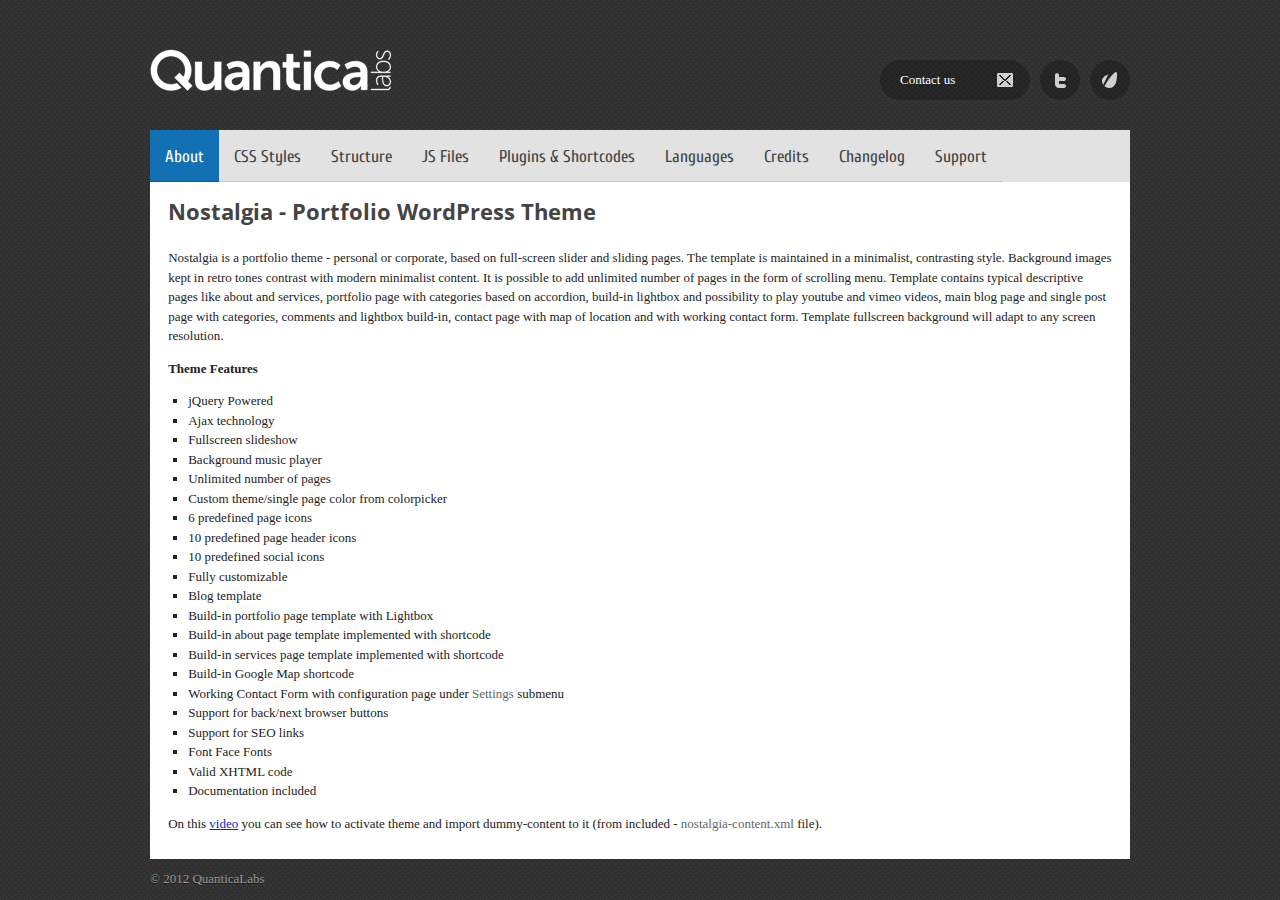
<file: wp-content/themes/nostalgia/documentation/index.html>
<!DOCTYPE html PUBLIC "-//W3C//DTD XHTML 1.1//EN" "http://www.w3.org/TR/xhtml11/DTD/xhtml11.dtd">
<html xmlns="http://www.w3.org/1999/xhtml" xml:lang="en">
    <head>

        <title>Nostalgia - Portfolio WordPress Theme</title>
        <meta http-equiv="content-type" content="text/html; charset=utf-8"/>
        
        <link rel="stylesheet" type="text/css" href="style/jquery-ui/smoothness/jquery-ui.css"/> 
        <link rel="stylesheet" type="text/css" href="style/base.css"/> 
        <link rel="stylesheet" type="text/css" href="http://fonts.googleapis.com/css?family=Cuprum"/>
        <link rel="stylesheet" type="text/css" href="http://fonts.googleapis.com/css?family=Open+Sans"/>

        <script type="text/javascript" src="script/jquery.min.js"></script>
        <script type="text/javascript" src="script/jquery-ui.min.js"></script>
        <script type="text/javascript" src="script/main.js"></script>

    </head>
    
    <body>
    
        <div class="main clear-fix overflow-fix box-center">
            
            <div class="header clear-fix overflow-fix">
                
                <div class="layout-50-left">
                    <a href="http://themeforest.net/user/QuanticaLabs?ref=quanticalabs" class="header-logo"></a>
                </div>
                
                <div class="layout-50-right">
                    
                    <ul class="no-list header-menu">
                        <li><a href="http://themeforest.net/user/QuanticaLabs?ref=quanticalabs#from" class="header-menu-contact-us">Contact us</a></li>
                        <li><a href="http://twitter.com/QuanticaLabs" class="header-menu-twitter"></a></li>
                        <li><a href="http://themeforest.net/user/QuanticaLabs?ref=quanticalabs" class="header-menu-envato"></a></li>
                    </ul>
                    
                </div>
                
            </div>
            
            <div class="content">
                
                <div class="tabs">
                    
                    <ul>
                        <li><a href="#tab-1">About</a></li>
                        <li><a href="#tab-2">CSS Styles</a></li>
                        <li><a href="#tab-3">Structure</a></li>
                        <li><a href="#tab-4">JS Files</a></li>
                        <li><a href="#tab-5">Plugins & Shortcodes</a></li>
                        <li><a href="#tab-7">Languages</a></li>
                        <li><a href="#tab-8">Credits</a></li>
						<li><a href="#tab-9">Changelog</a></li>
                        <li><a href="#tab-10">Support</a></li>
                    </ul>
                    
                    <!-- #### -->
                    
                    <div id="tab-1">
                        
                        <h1>Nostalgia - Portfolio WordPress Theme</h1>      
                        
                        <p>
							Nostalgia is a portfolio theme - personal or corporate, based on full-screen slider and sliding pages. The template is maintained in a minimalist, contrasting style. Background images kept in retro tones contrast with modern minimalist content. It is possible to add unlimited number of pages in the form of scrolling menu. Template contains typical descriptive pages like about and services, portfolio page with categories based on accordion, build-in lightbox and possibility to play youtube and vimeo videos, main blog page and single post page with categories, comments and lightbox build-in, contact page with map of location and with working contact form. Template fullscreen background will adapt to any screen resolution.
                        </p>
						
						<p><b>Theme Features</b></p>
                        
						<ul class="documentation">
                            <li>jQuery Powered</li>
							<li>Ajax technology</li>
							<li>Fullscreen slideshow</li>
							<li>Background music player</li>
							<li>Unlimited number of pages</li>
							<li>Custom theme/single page color from colorpicker</li>
							<li>6 predefined page icons</li>
							<li>10 predefined page header icons</li>
							<li>10 predefined social icons</li>
							<li>Fully customizable</li>
							<li>Blog template</li>
                            <li>Build-in portfolio page template with Lightbox</li>
							<li>Build-in about page template implemented with shortcode</li>
							<li>Build-in services page template implemented with shortcode</li>
							<li>Build-in Google Map shortcode</li>
                            <li>Working Contact Form with configuration page under <span class="name">Settings</span> submenu</li>
                            <li>Support for back/next browser buttons</li>
							<li>Support for SEO links</li>
                            <li>Font Face Fonts</li>
                            <li>Valid XHTML code</li>
                            <li>Documentation included</li>
						</ul>	
						
						<p>
							On this <a href="http://www.screenr.com/Cp08">video</a> you can see how to activate theme and import dummy-content to it (from included - <span class="name">nostalgia-content.xml</span> file).
						</p>
                        
                    </div>
                    
                    <!-- #### -->

                    <div id="tab-2">
                        
                        <h1>CSS Styles</h1>
						<p>The project uses the following cascade of template styles (in order):</p>
						<ul class="documentation">
							<li><span class="name">style/jquery.jScrollPane.css</span> - default styles for scrollbars,</li>
							<li><span class="name">style/jquery.qtip.css</span> - default styles for tooltips,</li>
							<li><span class="name">style/jquery-ui.css</span> - default styles for UI elements,</li>							
							<li><span class="name">style/fancybox/jquery.fancybox.css</span> - default styles for fancybox,</li>
							<li><span class="name">style.css</span> - base styles for whole project.</li>
						</ul>

                    </div>
                    
                    <!-- #### -->
                    
                    <div id="tab-3">
                        
                        <h1>Theme Structure</h1>
                        
                        <p>Project is divided by four main files: index.php, header.php, footer.php and functions.php</p>
                        
                        <br/>   
						<h4>index.php</h4>    
						<p>
							It's main project file which calls other. It contains <span class="name">get_header</span> and <span class="name">get_footer</span> calls. 
							There is also call of the <span class="name">theme_get</span> function, which generate the menu.
						</p>  
						
                        <br/>
                        <h4>header.php</h4>                        
						<p>
							The file contains <span class="name">head</span> section of the html tree structure.
							You can find here also <span class="name">wp_head</span> call.
						</p>
						
						<br />
                        <h4>footer.php</h4>                        
                        <p>
							The file contains bottom part of the page, including copyright area and footer area.
							You can find here also <span class="name">wp_footer</span> call.
						</p>
						
						<br />
                        <h4>funstions.php</h4>                        
                        <p>
							The file contains definition/includes of the functions for:
						</p>
						<ul class="documentation">
							<li>contact form, map,</li>
							<li>portfolio, about, services shortcodes,</li>
							<li>blog and post sidebars,</li>
							<li>ajax calls,</li>
							<li>load javascript and css files,</li>
							<li>base configuration,</li>
							<li>menu generation,</li>
							<li>custom meta box and options pages.</li>
						</ul>
                        
                    </div>
                    
                    <!-- #### -->
                    
                    <div id="tab-4">
                        
                        <h1>Javascript Files</h1>
						<h4>Plugins and library</h4>
						<ul class="documentation">
							<li><span class="name">jQuery (minified)</span> - jQuery JavaScript Library, <a href="http://jquery.com/">http://jquery.com/</a>,</li>
							<li><span class="name">jQuery UI (minified)</span> - jQuery user interface library, <a href="http://jqueryui.com/">http://jqueryui.com/</a>,</li>
							<li><span class="name">jQuery Easing v1.3</span> - <a href="http://gsgd.co.uk/sandbox/jquery/easing/">http://gsgd.co.uk/sandbox/jquery/easing/</a>,</li>
							<li><span class="name">jQuery BBQ v1.2.1</span>, <a href="http://benalman.com/projects/jquery-bbq-plugin/">http://benalman.com/projects/jquery-bbq-plugin/</a>,</li>
							<li><span class="name">jQuery blockUI v2.39</span> - <a href="http://malsup.com/jquery/block/">http://malsup.com/jquery/block/</a>,</li>
							<li><span class="name">jQuery bxSlider v3.0</span> - <a href="http://bxslider.com/">http://bxslider.com/</a>,</li>
							<li><span class="name">qTip2 (minified)</span> - Pretty powerful tooltips, <a href="http://craigsworks.com/projects/qtip2/">http://craigsworks.com/projects/qtip2/</a>,</li>
							<li><span class="name">jQuery FancyBox v1.3.4</span> - Simple and fancy lightbox alternative, <a href="http://fancybox.net/">http://fancybox.net/</a>,</li>
							<li><span class="name">jQuery MouseWheel v3.0.5</span> - <a href="http://brandonaaron.net/code/mousewheel/demos">http://brandonaaron.net/code/mousewheel/demos</a>,</li>
							<li><span class="name">jScrollPane v2.0.0 (minified)</span> - <a href="http://jscrollpane.kelvinluck.com/">http://jscrollpane.kelvinluck.com/</a>,</li>
							<li><span class="name">Supersized v3.2.6</span> - Fullscreen Slideshow jQuery Plugin, <a href="http://www.buildinternet.com/project/supersized">http://www.buildinternet.com/project/supersized</a>.</li>
						</ul>
                        
                        <br/>
						
						<h4>Other files</h4>
						<ul class="documentation">
 							<li><span class="name">script.js</span> - script contains a few simple functions used in this project,</li>	
							<li><span class="name">main.js</span> - script contains a call jquery plugins which are used in main page,</li>
							<li><span class="name">prestige.js</span> - script contains a call jquery plugins which are used in pages.</li>
						</ul>
                        
                    </div>
                 
                    <!-- #### -->
                    
                    <div id="tab-5">
                        <h1>Plugins & Shortcodes</h1>
						<h4>Home page widgets</h4>
						<p>
							Nostalgia have 2 build in widgets: Latest Posts and Latest Portfolio. In live preview page/demo page there are also two external widgets presented: Twitter Widget Pro (<a href='http://wordpress.org/extend/plugins/twitter-widget-pro/'>http://wordpress.org/extend/plugins/twitter-widget-pro/</a>) and Facebook Like Box (<a href='http://wordpress.org/extend/plugins/facebook-like-box-widget/'>http://wordpress.org/extend/plugins/facebook-like-box-widget/</a>). 
							To use them, you need to install them from wordpress.org or straight under <span class="name">Plugins->Add new</span> in your WordPress admin area. You can see sample configuration of that widgets on below screenshots:
						</p>
						<ul class="documentation">
 							<li><span class="name">Twitter Widget Pro sample configuration</span> - <a target='_blank' href='image/twitter_widget_pro_widget_config.png'>screenshot</a>,</li>	
							<li><span class="name">Facebook Like Box sample configuration</span> - <a target='_blank' href='image/facebook_like_box_widget_config.png'>screenshot</a>.</li>
						</ul>
						<br />
						<h4>Portfolio</h4>
						<p>
							Nostalgia have custom post type for portfolio. You can manage portfolio items in your admin area under <span class="name">Portfolio</span> submenu.
							<br />Basically to put portfolio on your page, just use below shortcode:
						</p>
						<pre class="code">[nostalgia_portfolio]</pre>
						<p>
							There are five types of portfolio item available: <span class="name">image</span>, <span class="name">video</span>, <span class="name">audio</span>, <span class="name">iframe</span>, <span class="name">external url</span>.
							To use video item, you need to set its url in <span class="name">Video URL (optional)</span> textfield, analogously for audio, iframe and external url.
							<br /><br />
							You can also display portfolio items from certain caregories. Examples:
						</p>
						<pre class="code">[nostalgia_portfolio category='image']</pre>
						<pre class="code">[nostalgia_portfolio category='video']</pre>
						<pre class="code">[nostalgia_portfolio category='image,video']</pre>
						<p>Available shortcode parameters:</pre>
						<table cellspacing="1px;" cellpadding="0px;" style="background-color: #E1E5E9;margin-top: 15px;">
							<tr>
								<th>Parameter</th>
								<th style="width: 100px;">Default value</th>
								<th>Description</th>
							</tr>
							<tr>
								<td>category</td>
								<td></td>
								<td>Specifies the category/categories from which portfolio items will be displayed. Example:<pre>[nostalgia_portfolio category='image,video']</pre></td>
							</tr>
							<tr>
								<td>open</td>
								<td>false</td>
								<td>
									Specifies the category tab which should be opened on start. Example:
									<pre>[nostalgia_portfolio category='youtube,vimeo' open='youtube']</pre>
								</td>
							</tr>
							<tr>
								<td>default_tab_title</td>
								<td>Portfolio Items</td>
								<td>
									Specifies the category tab which should be opened on start. Example:
									<pre>[nostalgia_portfolio default_tab_title='My custom default tab title']</pre>
								</td>
							</tr>
						</table>	
						<br />
						<h4>Service</h4>
						<p>
							Nostalgia have custom post type for services page. You can manage services items in your admin area under <span class="name">Services</span> submenu.
							For each service item you can define an icon under <span class="name">Options</span> box on add/edit service item page.
							<br />Basically to put services on your page, just use below shortcode:
						</p>
						<pre class="code">[nostalgia_service]</pre>
						<p>
							You can also display service items from certain caregories. Examples:
						</p>
						<pre class="code">[nostalgia_service category='applications']</pre>
						<pre class="code">[nostalgia_service category='applications,works']</pre>
						<br />
						<h4>About</h4>
						<p>
							Nostalgia have custom post type for about page. You can manage about items in your admin area under <span class="name">About</span> submenu.
							For each about item you can define an icon under <span class="name">Options</span> box on add/edit about item page.
							<br />Basically to put about on your page, just use below shortcode:
						</p>
						<pre class="code">[nostalgia_about]</pre>
						<p>
							You can also display about items from certain caregories. Example:
						</p>
						<pre class="code">[nostalgia_about category='websites']</pre>
						<br />
                        <h4>Contact form</h4>
						<p>
							This project includes a contact form ready for use.<br/> 
							All you need is to configure some constants located under <span class="name">Settings</span> submenu (<span class="name">Nostalgia Contact Form Options</span> position).
							Then you can use in page content below shortcode:
						</p>
						<pre class="code">[nostalgia_contact_form]</pre>
						<br />
                        <h4>Google Map & Contact info/details</h4>
						<p>
							Nostalgia includes also Google Map shortcode.<br/> 
							It can be added to the page with <span class="name">[nostalgia_map]</span> shortcode.
							Example:
						</p>
						<pre class="code">[nostalgia_map width='245' height='200' lat='48.864037' lng='2.353477' zoom='15' marker_lat='48.864037' marker_lng='2.353477']</pre>
						<p>Available shortcode parameters:</pre>
						<table cellspacing="1px;" cellpadding="0px;" style="background-color: #E1E5E9;margin-top: 15px;">
							<tr>
								<th>Parameter</th>
								<th style="width: 100px;">Default value</th>
								<th>Description</th>
							</tr>
							<tr>
								<td>id</td>
								<td>map</td>
								<td>Specifies the identifier of the map. Should be unique for each map, if they are displayed in the same page.</td>
							</tr>
							<tr>
								<td>width</td>
								<td>245</td>
								<td>Specifies the width of the map in pixels.</td>
							</tr>
							<tr>
								<td>height</td>
								<td>200</td>
								<td>Specifies the height of the map in pixels.</td>
							</tr>
							<tr>
								<td>lat</td>
								<td>29.760193</td>
								<td>Specifies the latitude coordinate of the map center point.</td>
							</tr>
							<tr>
								<td>lng</td>
								<td>-95.36939</td>
								<td>Specifies the longitude coordinate of the map center point.</td>
							</tr>
							<tr>
								<td>marker_lat</td>
								<td>29.760193</td>
								<td>Specifies the latitude coordinate of the map marker.</td>
							</tr>
							<tr>
								<td>marker_lng</td>
								<td>-95.36939</td>
								<td>Specifies the longitude coordinate of the map marker.</td>
							</tr>
							<tr>
								<td>zoom</td>
								<td>10</td>
								<td>Specifies the zoom value for the map.</td>
							</tr>
							<tr>
								<td>arrow</td>
								<td>1</td>
								<td>Specifies if the map should have the arrow on the left side. That parameter is usefull if you're using map with [contact_info] and [contact_details] shortcodes.</td>
							</tr>
							<tr>
								<td>streetviewcontrol</td>
								<td>false</td>
								<td>Specifies if the map should have street view control icons.</td>
							</tr>
							<tr>
								<td>maptypecontrol</td>
								<td>false</td>
								<td>Specifies if the map should have map type control icons.</td>
							</tr>
						</table>
						<p>
							There are also contact details shortcodes.<br/> 
							It can be added to the page with <span class="name">[contact_info]</span> shortcode and <span class="name">[contact_details]</span> shortcode.
							Example:
						</p>
						<pre class="code">[contact_info]
	[contact_details phone='T: 877 123 0223' fax='F: 877 123 0224' email='E: keith@douglas.com']
	Keith Douglas
	Quai Henri IV
	75004 Paris, France
	[/contact_details][nostalgia_map lat='48.864037' lng='2.353477' zoom='15' marker_lat='48.864037' marker_lng='2.353477']
[/contact_info]</pre>
						As you can see in <span class="name">[contact_details]</span> shortcode you can use 3 parameters: phone, fax and email.<br />
						To reach nice looking contact details part of the page please put <span class="name">[contact_details]</span> and <span class="name">[nostalgia_map]</span> shortcodes into <span class="name">[contact_info]</span> shortcode.
					</div>
                    
                    <div id="tab-7">
                        <h1>Languages</h1>
						<p>
							Theme supports translations. To create your language translation, please download this usefull tool <a href='http://www.poedit.net/' title='Poedit'>Poedit</a>. Then find in <span class="name">languages</span> directory <span class='name'>default.po</span> file and open it in <span class='name'>Poedit</span>.
							Translate appropriate texts and save the file giving it appropriate name (check <a href='http://codex.wordpress.org/WordPress_in_Your_Language'>here</a> for more). For example French: <span class="name">fr_FR</span>, German: <span class="name">de_DE</span>, etc.<br />
							The last step is setting the language in <span class="name">wp-config.php</span> file. Please open it and find (or add if it doesn't exists) below line:
							<pre class="code">define ('WPLANG', '');</pre>
							Then set your language, for example French:
							<pre class="code">define ('WPLANG', 'fr_FR');</pre>
							That's all.
						</p>
                    </div>
                    
                    <!-- #### -->
                    
                    <div id="tab-8">
						<h1>Credits</h1>
						<h4>Fonts used</h4>
						<ul class="documentation">
							<li><span class="name">Dosis</span> By Pablo Impallari, SIL Open Font License, 1.1<br/><a href="http://www.google.com/webfonts/specimen/Dosis">http://www.google.com/webfonts/specimen/Dosis</a>,</li>
							<li><span class="name">DearJoe 5 Casual</span> By JOEBOB graphics<br/><a href="http://www.dafont.com/dear-joe-5-casual.font">http://www.dafont.com/dear-joe-5-casual.font</a>,</li>
							<li><span class="name">Aldrich</span> By Matt Desmond, SIL Open Font License, 1.1<br/><a href="http://www.google.com/webfonts/specimen/Aldrich">http://www.google.com/webfonts/specimen/Aldrich</a>,</li>
							<li><span class="name">Arial</span> - default system font.</li>
						</ul>
						<br/>
						<h4>Icons</h4>
						<p>All icons by QuanticaLabs. Icons are an integral part of this template, please do not use it separately for other purposes.</p>
						<br/>
						<h4>Images</h4>
						<p>
							All images under Creative Commons Attribution 2.0 Generic for commercial use.<br/>
							No Derivative Works or Share-Alike conditions waived by permission of copyright holders.
						</p>
						<ul class="documentation">
							<li><span class="name">Lavender</span> By Vincent van der Pas<br/><a href="http://www.flickr.com/photos/archetypefotografie/4958711873/in/photostream/">http://www.flickr.com/photos/archetypefotografie/4958711873/in/photostream/</a>,</li>
							<li><span class="name">Halle Kearney EXPLORE</span> By Robby Mueller<br/><a href="http://www.flickr.com/photos/ro2b3yface/5623260278/in/photostream/">http://www.flickr.com/photos/ro2b3yface/5623260278/in/photostream/</a>,</li>
							<li><span class="name">plainsong</span> By Robb North<br/><a href="http://www.flickr.com/photos/robbn1/3405147407/in/photostream/">http://www.flickr.com/photos/robbn1/3405147407/in/photostream/</a>,</li>
							<li><span class="name">Falcon on Rue Drolet</span> By Flat-Black 66<br/><a href="http://www.flickr.com/photos/flatblack66/4733463620/">http://www.flickr.com/photos/flatblack66/4733463620/</a>,</li>
							<li><span class="name">Bekohlicious!</span> By 55Laney69<br/><a href="http://www.flickr.com/photos/hansel5569/6001781706/in/photostream/">http://www.flickr.com/photos/hansel5569/6001781706/in/photostream/</a>,</li>
							<li><span class="name">New kitchen radio</span> By Johan Larsson<br/><a href="http://www.flickr.com/photos/johanl/6125230384/in/photostream/">http://www.flickr.com/photos/johanl/6125230384/in/photostream/</a>.</li>
						</ul>
						<br/>
						<h4>Music</h4>
						<ul class="documentation">
							<li><span class="name">Love Your Life (Outro track) </span> By Kondor<br/><a href="http://djkondor.bandcamp.com/track/love-your-life-outro-track">http://djkondor.bandcamp.com/track/love-your-life-outro-track</a></li>
							<li><span class="name">Pure Thoughts </span> By Kondor<br/><a href="http://djkondor.bandcamp.com/track/pure-thoughts">http://djkondor.bandcamp.com/track/pure-thoughts</a></li>
							<li><span class="name">Day Dreamin' </span> By Kondor<br/><a href="http://djkondor.bandcamp.com/track/day-dreamin">http://djkondor.bandcamp.com/track/day-dreamin</a></li>
						</ul>
                    </div>
                    
                    <!-- #### -->
					
					<div id="tab-9">
                        <h1>Version history</h1>
						<p><b>07 May 2013</b>, ver. 6.0</p>
						<ul class="documentation">
							<li>Ability to assign background images to specific pages</li>
							<li>Small improvement of contact form</li>
						</ul>
						<pre>functions.php
meta-box.php
shortcodes.php
js/theme.js</pre>
						<p><b>08 March 2013</b>, ver. 5.9</p>
						<ul class="documentation">
							<li>Improvement for displaying browser bar page title</li>
						</ul>
						<pre>functions.php
js/main.js
js/theme.js</pre>
						<p><b>20 February 2013</b>, ver. 5.8</p>
						<ul class="documentation">
							<li>Fix for music 'Loop' option</li>
						</ul>
						<pre>js/main.js</pre>
						<p><b>15 February 2013</b>, ver. 5.7</p>
						<ul class="documentation">
							<li>Support for YouTube and Vimeo videos in portfolio on iPhone and iPad</li>
						</ul>
						<pre>portfolio_post_type.php
js/main.js
js/theme.js</pre>
						<p><b>11 February 2013</b>, ver. 5.6</p>
						<ul class="documentation">
							<li>Fix for scroll issue on mobile devices</li>
						</ul>
						<pre>theme.js</pre>
						<p><b>28 January 2013</b>, ver. 5.5</p>
						<ul class="documentation">
							<li>Changeable page title in browser header bar, while switching pages</li>
						</ul>
						<p><b>23 January 2013</b>, ver. 5.4</p>
						<ul class="documentation">
							<li>Many featured images in lightbox for portfolio item feature added</li>
						</ul>
						<p><b>10 January 2013</b>, ver. 5.3</p>
						<ul class="documentation">
							<li>Many featured images in lightbox for blog post feature added</li>
						</ul>
						<p><b>21 December 2012</b>, ver. 5.2</p>
						<ul class="documentation">
							<li>Fix for not working background overlay option</li>
						</ul>
						<p><b>25 October 2012</b>, ver. 5.1</p>
						<ul class="documentation">
							<li>Custom URL for menu position bug fix</li>
							<li>Contact Form 7 compatibility improvements</li>
						</ul>
						<p><b>5 September 2012</b>, ver. 5.0</p>
						<ul class="documentation">
							<li>Url structure improvements</li>
							<li>SEO improvements</li>
						</ul>
						<p><b>14 August 2012</b>, ver. 4.5</p>
						<ul class="documentation">
							<li>Ability to display menu on page load</li>
							<li>Ability to disable dropdown menu on mobile devices</li>
						</ul>
						<p><b>02 August 2012</b>, ver. 4.1</p>
						<ul class="documentation">
							<li>Widget area display issue fix</li>
							<li>Menu display issue on mobile devices fix</li>
						</ul>
						<p><b>25 June 2012</b>, ver. 4.0</p>
						<ul class="documentation">
							<li>Widget area on the home page added</li>
							<li>Latest post & latest portfolio widgets added</li>
						</ul>
						<p><b>21 June 2012</b>, ver. 3.7</p>
						<ul class="documentation">
							<li>Fix for bug - music player can't be disabled on mobile devices</li>
						</ul>
						<p><b>21 June 2012</b>, ver. 3.6</p>
						<ul class="documentation">
							<li>New options added: slideshow transition, slideshow transition speed, slideshow slide interval</li>
						</ul>
						<p><b>19 June 2012</b>, ver. 3.5</p>
						<ul class="documentation">
							<li>Option to set number of items displayed in menu</li>
							<li>Scroll issue in blog & portfolio (overlapping images) on mobile devices fix</li>
							<li>Portfolio issue in IE7 & IE8 fix</li>
							<li>Portfolio bug when displayed in blog post fix</li>
						</ul>
						<p><b>14 June 2012</b>, ver. 3.1</p>
						<ul class="documentation">
							<li>Autoplay option bug fix in music player</li>
						</ul>
						<p><b>13 June 2012</b>, ver. 3.0</p>
						<ul class="documentation">
							<li>Music player added</li>
							<li>Blog sorting order option added</li>
							<li>Option to disable background overlay added</li>
							<li>Audio item type in portfolio added</li>
							<li>Portfolio item description settings added (can be displayed also in lightbox now)</li>
						</ul>
						<p><b>09 June 2012</b>, ver. 2.0</p>
						<ul class="documentation">
							<li>Custom theme/single page color feature added</li>
						</ul>
						<p><b>08 June 2012</b>, ver. 1.1</p>
						<ul class="documentation">
							<li>Contact form fix</li>
						</ul>
						<p><b>01 June 2012</b>, ver. 1.0</p>
						<ul class="documentation">
							<li>First release</li>
						</ul>

					</div>
                    
                    <!-- #### -->
                    
                    <div id="tab-10">
                        <h1>Support</h1>
						<p>
							Support for all our items is conducted through our <a href="http://support.quanticalabs.com/forum">Support Forum</a>.<br/> 
							Please register an account and search the forum or create a new topic, we&#039;ll answer as soon as possible.<br/><br/>
							We&#039;re in GMT +1 and we aim to answer all questions within <b>24 hours</b> (Monday – Friday). In some cases the waiting time can be extended to <b>48 hours</b>.<br/>
							Support requests sent during weekends or public holidays will be processed on next Monday or the next business day.
						</p>
						<br />
						<h4>Need HTML (non - WordPress) version?</h4>
						<p>
							There is also HTML version of this theme available. You can find it here: <a href='http://themeforest.net/item/nostalgia-responsive-minimal-portfolio-template-/1995288?ref=quanticalabs'>Nostalgia - Responsive Minimal Portfolio Template</a>
						</p>
					</div>
                
                </div>                
                
            </div>
            
            <div class="footer">
                <a href="http://themeforest.net/user/QuanticaLabs?ref=quanticalabs">&copy; 2012 QuanticaLabs</a>
            </div>
            
        </div>
        
        <div>
        
            <input type="hidden" id="open-tabs" value="1" />
        
        </div>
        
    </body>
    
</html>
</file>
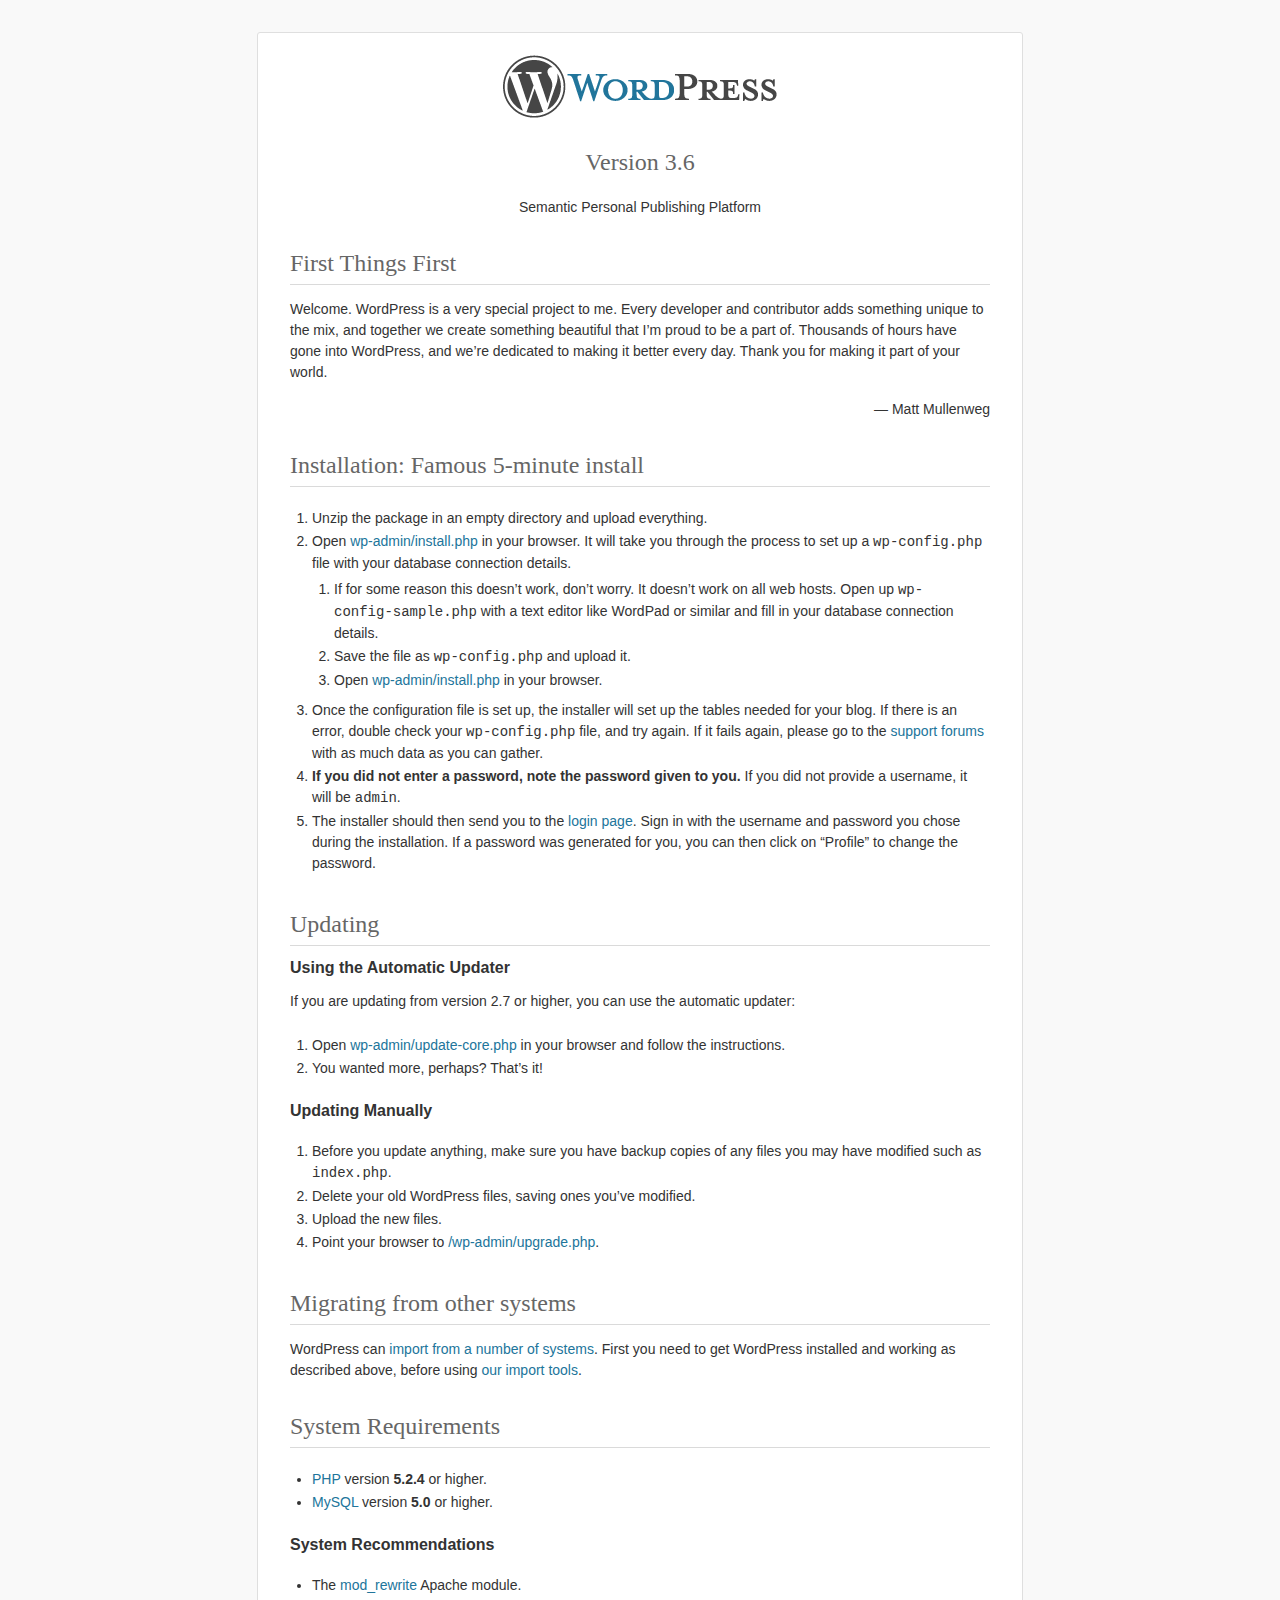
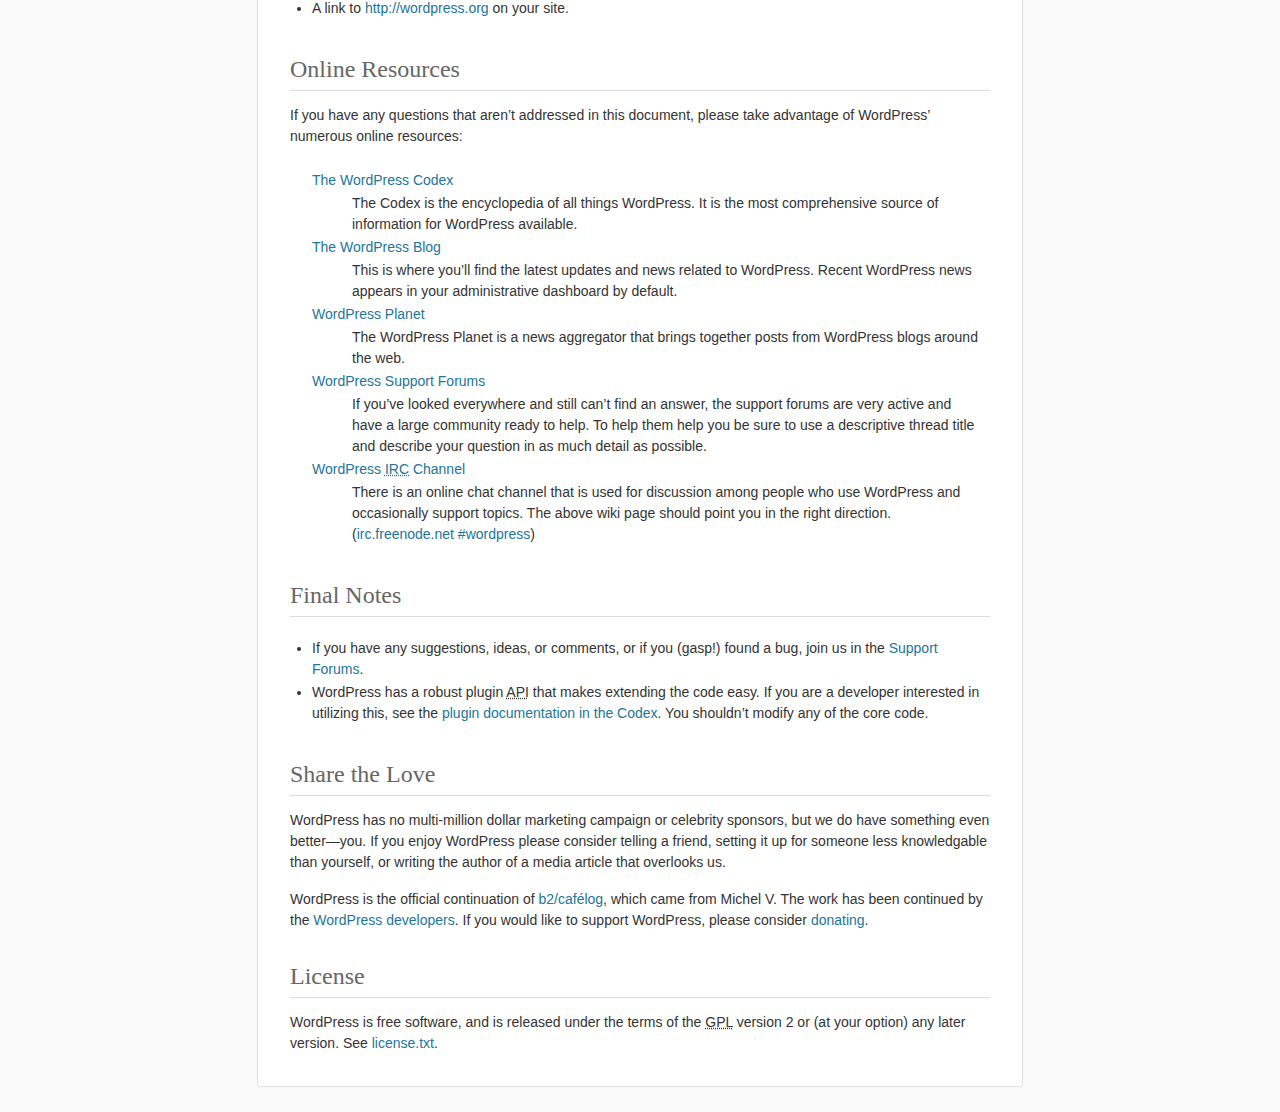
<file: readme.html>
<!DOCTYPE html>
<html>
<head>
	<meta http-equiv="Content-Type" content="text/html; charset=utf-8" />
	<title>WordPress &#8250; ReadMe</title>
	<link rel="stylesheet" href="wp-admin/css/install.css?ver=20100228" type="text/css" />
</head>
<body>
<h1 id="logo">
	<a href="http://wordpress.org/"><img alt="WordPress" src="wp-admin/images/wordpress-logo.png" /></a>
	<br /> Version 3.6
</h1>
<p style="text-align: center">Semantic Personal Publishing Platform</p>

<h1>First Things First</h1>
<p>Welcome. WordPress is a very special project to me. Every developer and contributor adds something unique to the mix, and together we create something beautiful that I&#8217;m proud to be a part of. Thousands of hours have gone into WordPress, and we&#8217;re dedicated to making it better every day. Thank you for making it part of your world.</p>
<p style="text-align: right">&#8212; Matt Mullenweg</p>

<h1>Installation: Famous 5-minute install</h1>
<ol>
	<li>Unzip the package in an empty directory and upload everything.</li>
	<li>Open <span class="file"><a href="wp-admin/install.php">wp-admin/install.php</a></span> in your browser. It will take you through the process to set up a <code>wp-config.php</code> file with your database connection details.
		<ol>
			<li>If for some reason this doesn&#8217;t work, don&#8217;t worry. It doesn&#8217;t work on all web hosts. Open up <code>wp-config-sample.php</code> with a text editor like WordPad or similar and fill in your database connection details.</li>
			<li>Save the file as <code>wp-config.php</code> and upload it.</li>
			<li>Open <span class="file"><a href="wp-admin/install.php">wp-admin/install.php</a></span> in your browser.</li>
		</ol>
	</li>
	<li>Once the configuration file is set up, the installer will set up the tables needed for your blog. If there is an error, double check your <code>wp-config.php</code> file, and try again. If it fails again, please go to the <a href="http://wordpress.org/support/" title="WordPress support">support forums</a> with as much data as you can gather.</li>
	<li><strong>If you did not enter a password, note the password given to you.</strong> If you did not provide a username, it will be <code>admin</code>.</li>
	<li>The installer should then send you to the <a href="wp-login.php">login page</a>. Sign in with the username and password you chose during the installation. If a password was generated for you, you can then click on &#8220;Profile&#8221; to change the password.</li>
</ol>

<h1>Updating</h1>
<h2>Using the Automatic Updater</h2>
<p>If you are updating from version 2.7 or higher, you can use the automatic updater:</p>
<ol>
	<li>Open <span class="file"><a href="wp-admin/update-core.php">wp-admin/update-core.php</a></span> in your browser and follow the instructions.</li>
	<li>You wanted more, perhaps? That&#8217;s it!</li>
</ol>

<h2>Updating Manually</h2>
<ol>
	<li>Before you update anything, make sure you have backup copies of any files you may have modified such as <code>index.php</code>.</li>
	<li>Delete your old WordPress files, saving ones you&#8217;ve modified.</li>
	<li>Upload the new files.</li>
	<li>Point your browser to <span class="file"><a href="wp-admin/upgrade.php">/wp-admin/upgrade.php</a>.</span></li>
</ol>

<h1>Migrating from other systems</h1>
<p>WordPress can <a href="http://codex.wordpress.org/Importing_Content">import from a number of systems</a>. First you need to get WordPress installed and working as described above, before using <a href="wp-admin/import.php" title="Import to WordPress">our import tools</a>.</p>

<h1>System Requirements</h1>
<ul>
	<li><a href="http://php.net/">PHP</a> version <strong>5.2.4</strong> or higher.</li>
	<li><a href="http://www.mysql.com/">MySQL</a> version <strong>5.0</strong> or higher.</li>
</ul>

<h2>System Recommendations</h2>
<ul>
	<li>The <a href="http://httpd.apache.org/docs/2.2/mod/mod_rewrite.html">mod_rewrite</a> Apache module.</li>
	<li>A link to <a href="http://wordpress.org/">http://wordpress.org</a> on your site.</li>
</ul>

<h1>Online Resources</h1>
<p>If you have any questions that aren&#8217;t addressed in this document, please take advantage of WordPress&#8217; numerous online resources:</p>
<dl>
	<dt><a href="http://codex.wordpress.org/">The WordPress Codex</a></dt>
		<dd>The Codex is the encyclopedia of all things WordPress. It is the most comprehensive source of information for WordPress available.</dd>
	<dt><a href="http://wordpress.org/news/">The WordPress Blog</a></dt>
		<dd>This is where you&#8217;ll find the latest updates and news related to WordPress. Recent WordPress news appears in your administrative dashboard by default.</dd>
	<dt><a href="http://planet.wordpress.org/">WordPress Planet</a></dt>
		<dd>The WordPress Planet is a news aggregator that brings together posts from WordPress blogs around the web.</dd>
	<dt><a href="http://wordpress.org/support/">WordPress Support Forums</a></dt>
		<dd>If you&#8217;ve looked everywhere and still can&#8217;t find an answer, the support forums are very active and have a large community ready to help. To help them help you be sure to use a descriptive thread title and describe your question in as much detail as possible.</dd>
	<dt><a href="http://codex.wordpress.org/IRC">WordPress <abbr title="Internet Relay Chat">IRC</abbr> Channel</a></dt>
		<dd>There is an online chat channel that is used for discussion among people who use WordPress and occasionally support topics. The above wiki page should point you in the right direction. (<a href="irc://irc.freenode.net/wordpress">irc.freenode.net #wordpress</a>)</dd>
</dl>

<h1>Final Notes</h1>
<ul>
	<li>If you have any suggestions, ideas, or comments, or if you (gasp!) found a bug, join us in the <a href="http://wordpress.org/support/">Support Forums</a>.</li>
	<li>WordPress has a robust plugin <abbr title="application programming interface">API</abbr> that makes extending the code easy. If you are a developer interested in utilizing this, see the <a href="http://codex.wordpress.org/Plugin_API" title="WordPress plugin API">plugin documentation in the Codex</a>. You shouldn&#8217;t modify any of the core code.</li>
</ul>

<h1>Share the Love</h1>
<p>WordPress has no multi-million dollar marketing campaign or celebrity sponsors, but we do have something even better&#8212;you. If you enjoy WordPress please consider telling a friend, setting it up for someone less knowledgable than yourself, or writing the author of a media article that overlooks us.</p>

<p>WordPress is the official continuation of <a href="http://cafelog.com/">b2/caf&#233;log</a>, which came from Michel V. The work has been continued by the <a href="http://wordpress.org/about/">WordPress developers</a>. If you would like to support WordPress, please consider <a href="http://wordpress.org/donate/" title="Donate to WordPress">donating</a>.</p>

<h1>License</h1>
<p>WordPress is free software, and is released under the terms of the <abbr title="GNU General Public License">GPL</abbr> version 2 or (at your option) any later version. See <a href="license.txt">license.txt</a>.</p>

</body>
</html>
</file>
<file: wp-content/themes/nostalgia/documentation/style/base.css>
/**************************************************************************/
    /* Base styles                                                            */
    /**************************************************************************/
    
    *,
    div.content .ui-widget
    {
        line-height:150%;
    }
    
    body
    {
        margin:0px;
        padding:0px;
        background:url('../image/background.png') 0px 0px repeat;
    }
    
    body,a,div.content .ui-widget
    {
        color:#444444;
        font:13px Tahoma;
    }
    
    a,
    div.content .ui-widget a
    {
        color:#1122CC;
        text-decoration:underline;
    }

    .clear-fix
    {
       clear:both;
    }

    .overflow-fix
    {
        height:100%;
        overflow:hidden;
    }
    
    .box-center
    {
        margin-left:auto !important;
        margin-right:auto !important;
    }
    
    a,
    a:hover
    {
        text-decoration:none;
    }
    
    .mp-top-0
    {
        margin-top:0px;
        padding-top:0px;
    }

    
    /**************************************************************************/
    /*	List                                                                  */
    /**************************************************************************/

    ul.no-list
    {
        margin:0px;
        padding:0px;
        list-style-type:none;		
    }
    
    /**************************************************************************/
    /*	Layouts                                                               */
    /**************************************************************************/

        /**********************************************************************/
        /*	Layout 50x50                                                      */
        /**********************************************************************/
    
        .layout-50 {}

        .layout-50-left 
        { 
            clear:both;
            float:left; 
        }

        .layout-50-right 
        { 
            float:right; 
        }

        .layout-50-left,
        .layout-50-right 
        { 
            width:48%; 
        }
        
        /**********************************************************************/
        /*	Layout 60x40                                                      */
        /**********************************************************************/

        .layout-6040 {}

        .layout-6040-left 
        {
            width:58%; 
            clear:both;
            float:left; 
        }

        .layout-6040-right 
        { 
            width:38%;
            float:right; 
        }
        
        /**********************************************************************/
        /*	Layout 40x60                                                      */
        /**********************************************************************/
    
        .layout-4060 {}

        .layout-4060-left 
        {
            width:39%; 
            clear:both;
            float:left; 
        }

        .layout-4060-right 
        { 
            width:59%;
            float:right; 
        }
        
        /**********************************************************************/
        /*	Layout 70x30                                                      */
        /**********************************************************************/

        .layout-7030 {}

        .layout-7030-left 
        {
            width:69%; 
            clear:both;
            float:left; 
        }

        .layout-7030-right 
        { 
            width:29%;
            float:right; 
        }
        
        /**********************************************************************/
        /*	Layout 90x10                                                      */
        /**********************************************************************/

        .layout-9010 {}

        .layout-9010-left 
        {
            width:89%; 
            clear:both;
            float:left; 
        }

        .layout-9010-right 
        { 
            width:9%;
            float:right; 
        }
        
    /**************************************************************************/
    /*	Headers                                                               */
    /**************************************************************************/
    
    h1,h2,h3,h4,h5,h6
    {
        color:#444444;
        font-family:'Open Sans',Arial;
    }
    
    h1 { font-size: 22px; }
    h2 { font-size: 20px; }
    h3 { font-size: 18px; }
    h4 { font-size: 16px; }
    h5 { font-size: 14px; }
    h6 { font-size: 12px; }
    
    h1 
    {
        margin:0px;
        paddding:0px;
        margin-bottom:20px;
    }
    
    h2,h3,h4,h5,h6
    {
        margin:0px;
        paddding:0px;
        margin-bottom:10px;
    }
        
    /**************************************************************************/
    /*	Main                                                                  */
    /**************************************************************************/
    
    div.main
    {
        width:980px;
    }
    
    /**************************************************************************/
    /*	Header                                                                */
    /**************************************************************************/
    
    div.header
    {
        
    }
    
        a.header-logo
        {
            width:250px;
            height:130px;
            display:block;
            background-position:0px 0px;
            background-repeat:no-repeat;
            background-image:url('../image/logo.png');
        }
        
        ul.header-menu
        {
            float:right;
            margin-top:60px;
        }
        
            ul.header-menu li
            {
                float:left;
                margin-left:10px;
            }
            
                ul.header-menu li a
                {
                    width:40px;
                    height:40px;
                    display:block;
                    background-repeat:no-repeat;
                    background-position:0px 0px;
                }
                
                ul.header-menu li a.header-menu-contact-us 
                { 
                    width:130px;
                    height:28px;
                    color:#FFFFFF;
                    padding:12px 0px 0px 20px;
                    background-image:url('../image/contact_us.png'); 
                }
                
                ul.header-menu li a.header-menu-envato  { background-image:url('../image/envato.png');  }
                ul.header-menu li a.header-menu-twitter { background-image:url('../image/twitter.png'); }

    /**************************************************************************/
    /*	Content                                                               */
    /**************************************************************************/
    
    div.content
    {
        background:#F0F0F0;
    }
    
        div.content div.tabs
        {
            min-height:200px;
        }
    
        div.content .ui-tabs,
        div.content .ui-tabs-nav
        {
            padding:0px;
            border:none;
        }

        div.content .ui-corner-all,
        div.content .ui-tabs .ui-tabs-nav li
        {
            border-radius:0px;  
            -moz-border-radius:0px;
            -webkit-border-radius:0px;
        }
        
        div.content .ui-widget-header
        {
            background:#E2E2E2;
        }

        div.content .ui-tabs .ui-tabs-nav li
        {
            top:0px;
            margin:0px;
            border:none;
            background:#E2E2E2;
        }
        
            div.content .ui-tabs .ui-tabs-nav li a
            {
                color:#444444;
                font-size:17px;
                font-family:'Cuprum';
                text-decoration:none;
                padding:17px 15px 15px 15px;
                border-bottom:solid 1px #C7C7C7;
            }
        
        div.content .ui-tabs .ui-tabs-nav li.ui-tabs-selected
        {
            padding:0px;
            background:#1271B4 !important;
        }
        
            div.content .ui-tabs .ui-tabs-nav li.ui-tabs-selected a
            {
                cursor:default;
                text-shadow:none;
                color:#FFFFFF !important;   
                border-bottom:solid 1px #0D5E97;
            }
        
        div.content .ui-tabs .ui-tabs-nav li.ui-state-hover
        {
            background:#D5D5D5;
        }
    
    /**************************************************************************/
    /*	Footer                                                                */
    /**************************************************************************/   
    
    div.footer
    {
        margin-top:10px;
    }
    
        div.footer a
        {
            color:#999999;
            text-shadow:0px 1px 0px #1A1A1A;
        }
		
	/**************************************************************************/
    /*	Table                                                                 */
    /**************************************************************************/   
	
	table
	{
		width:100%;
		font-size:13px;
	}
	
	th
	{
		text-align:left;
		font-weight:bold; 
		padding:5px;
		background-color:white;	
		color: #222222;
	}
	
	td
	{
		padding:5px;
		background-color:white;
		color: #000000;
	}
        
    /**************************************************************************/
    /*	Others                                                                */
    /**************************************************************************/
    
    ul.documentation
    {
        margin-left:20px;
        padding-left:0px;
        list-style-type:square;
    }

    span.name
    {
        color:#666666;
    }

	pre.code
	{
		color:#7b7b7b;
		overflow-y:auto;
		margin:5px 0px 5px 0px;
		font:13px "Courier New";
		border:solid 1px #e1e5e9;
		line-height:19px !important;
		text-shadow:0px 1px 0px #FFFFFF;
		background-image:url('../image/code_background.png');	
	}
</file>
<file: wp-admin/css/install.css>
html {
	background: #f9f9f9;
}

body {
	background: #fff;
	color: #333;
	font-family: sans-serif;
	margin: 2em auto;
	padding: 1em 2em;
	-webkit-border-radius: 3px;
	border-radius: 3px;
	border: 1px solid #dfdfdf;
	max-width: 700px;
}

a {
	color: #21759b;
	text-decoration: none;
}

a:hover {
	color: #d54e21;
}

h1 {
	border-bottom: 1px solid #dadada;
	clear: both;
	color: #666;
	font: 24px Georgia, "Times New Roman", Times, serif;
	margin: 30px 0 0 0;
	padding: 0;
	padding-bottom: 7px;
}

h2 {
	font-size: 16px;
}

p, li, dd, dt {
	padding-bottom: 2px;
	font-size: 14px;
	line-height: 1.5;
}

code, .code {
	font-size: 14px;
}

ul, ol, dl {
	padding: 5px 5px 5px 22px;
}

a img {
	border:0
}
abbr {
	border: 0;
	font-variant: normal;
}
#logo {
	margin: 6px 0 14px 0;
	border-bottom: none;
	text-align:center
}
#logo a {
	background-image: url('../images/wordpress-logo.png?ver=20120216');
	background-size: 274px 63px;
	background-position: top center;
	background-repeat: no-repeat;
	height: 67px;
	text-indent: -9999px;
	outline: none;
	overflow: hidden;
	display: block;
}
@media print,
  (-o-min-device-pixel-ratio: 5/4),
  (-webkit-min-device-pixel-ratio: 1.25),
  (min-resolution: 120dpi) {
	#logo a {
		background-image: url('../images/wordpress-logo-2x.png?ver=20120412');
		background-size: 274px 63px;
	}
}
.step {
	margin: 20px 0 15px;
}
.step, th {
	text-align: left;
	padding: 0;
}
.step .button-large {
	font-size: 14px;
}
textarea {
	border: 1px solid #dfdfdf;
	-webkit-border-radius: 3px;
	border-radius: 3px;
	font-family: sans-serif;
	width:  695px;
}

.form-table {
	border-collapse: collapse;
	margin-top: 1em;
	width: 100%;
}

.form-table td {
	margin-bottom: 9px;
	padding: 10px 20px 10px 0;
	border-bottom: 8px solid #fff;
	font-size: 14px;
	vertical-align: top
}

.form-table th {
	font-size: 14px;
	text-align: left;
	padding: 16px 20px 10px 0;
	border-bottom: 8px solid #fff;
	width: 140px;
	vertical-align: top;
}

.form-table code {
	line-height: 18px;
	font-size: 14px;
}

.form-table p {
	margin: 4px 0 0 0;
	font-size: 11px;
}

.form-table input {
	line-height: 20px;
	font-size: 15px;
	padding: 2px;
	border: 1px #dfdfdf solid;
	-webkit-border-radius: 3px;
	border-radius: 3px;
	font-family: sans-serif;
}

.form-table input[type=text],
.form-table input[type=password] {
	width: 206px;
}

.form-table th p {
	font-weight: normal;
}

.form-table.install-success td {
	vertical-align: middle;
	padding: 16px 20px 10px 0;
}

.form-table.install-success td p {
	margin: 0;
	font-size: 14px;
}

.form-table.install-success td code {
	margin: 0;
	font-size: 18px;
}

#error-page {
	margin-top: 50px;
}

#error-page p {
	font-size: 14px;
	line-height: 18px;
	margin: 25px 0 20px;
}

#error-page code, .code {
	font-family: Consolas, Monaco, monospace;
}

#pass-strength-result {
	background-color: #eee;
	border-color: #ddd !important;
	border-style: solid;
	border-width: 1px;
	margin: 5px 5px 5px 0;
	padding: 5px;
	text-align: center;
	width: 200px;
	display: none;
}

#pass-strength-result.bad {
	background-color: #ffb78c;
	border-color: #ff853c !important;
}

#pass-strength-result.good {
	background-color: #ffec8b;
	border-color: #ffcc00 !important;
}

#pass-strength-result.short {
	background-color: #ffa0a0;
	border-color: #f04040 !important;
}

#pass-strength-result.strong {
	background-color: #c3ff88;
	border-color: #8dff1c !important;
}

.message {
	border: 1px solid #e6db55;
	padding: 0.3em 0.6em;
	margin: 5px 0 15px;
	background-color: #ffffe0;
}

/* install-rtl */
body.rtl {
	font-family: Tahoma, arial;
}

.rtl h1 {
	font-family: arial;
	margin: 5px -4px 0 0;
}

.rtl ul,
.rtl ol {
	padding: 5px 22px 5px 5px;
}

.rtl .step,
.rtl th,
.rtl .form-table th {
	text-align: right;
}

.rtl .submit input,
.rtl .button,
.rtl .button-secondary {
	margin-right: 0;
}

.rtl #dbname,
.rtl #uname,
.rtl #pwd,
.rtl #dbhost,
.rtl #prefix,
.rtl #user_login,
.rtl #admin_email,
.rtl #pass1,
.rtl #pass2 {
	direction: ltr;
}
</file>
